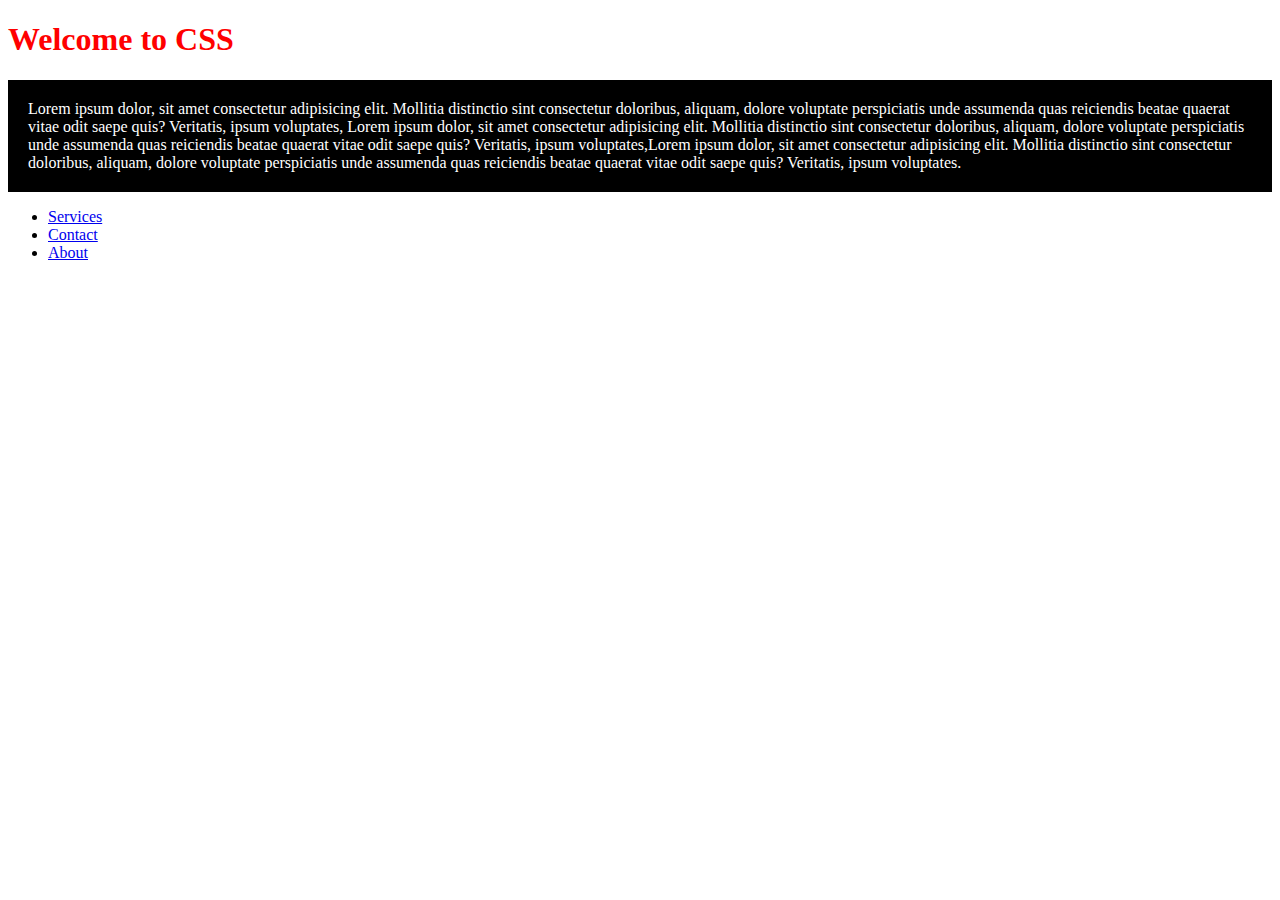
<file: index.html>
<!DOCTYPE html>
<html lang="en">
  <head>
    <meta charset="UTF-8" />
    <meta http-equiv="X-UA-Compatible" content="IE=edge" />
    <meta name="viewport" content="width=device-width, initial-scale=1.0" />
    <link rel="stylesheet" href="all_css/index.css" />
    <title>Document</title>
  </head>
  <body>
    <h1 style="color: red">Welcome to CSS</h1>
    <p>
      Lorem ipsum dolor, sit amet consectetur adipisicing elit. Mollitia distinctio sint consectetur
      doloribus, aliquam, dolore voluptate perspiciatis unde assumenda quas reiciendis beatae
      quaerat vitae odit saepe quis? Veritatis, ipsum voluptates, Lorem ipsum dolor, sit amet
      consectetur adipisicing elit. Mollitia distinctio sint consectetur doloribus, aliquam, dolore
      voluptate perspiciatis unde assumenda quas reiciendis beatae quaerat vitae odit saepe quis?
      Veritatis, ipsum voluptates,Lorem ipsum dolor, sit amet consectetur adipisicing elit. Mollitia
      distinctio sint consectetur doloribus, aliquam, dolore voluptate perspiciatis unde assumenda
      quas reiciendis beatae quaerat vitae odit saepe quis? Veritatis, ipsum voluptates.
    </p>

    <ul>
      <li>
        <a href="services.html">Services</a>
      </li>
      <li>
        <a href="contact.html">Contact</a>
      </li>
      <li>
        <a href="about.html">About</a>
      </li>
    </ul>
  </body>
</html>
</file>
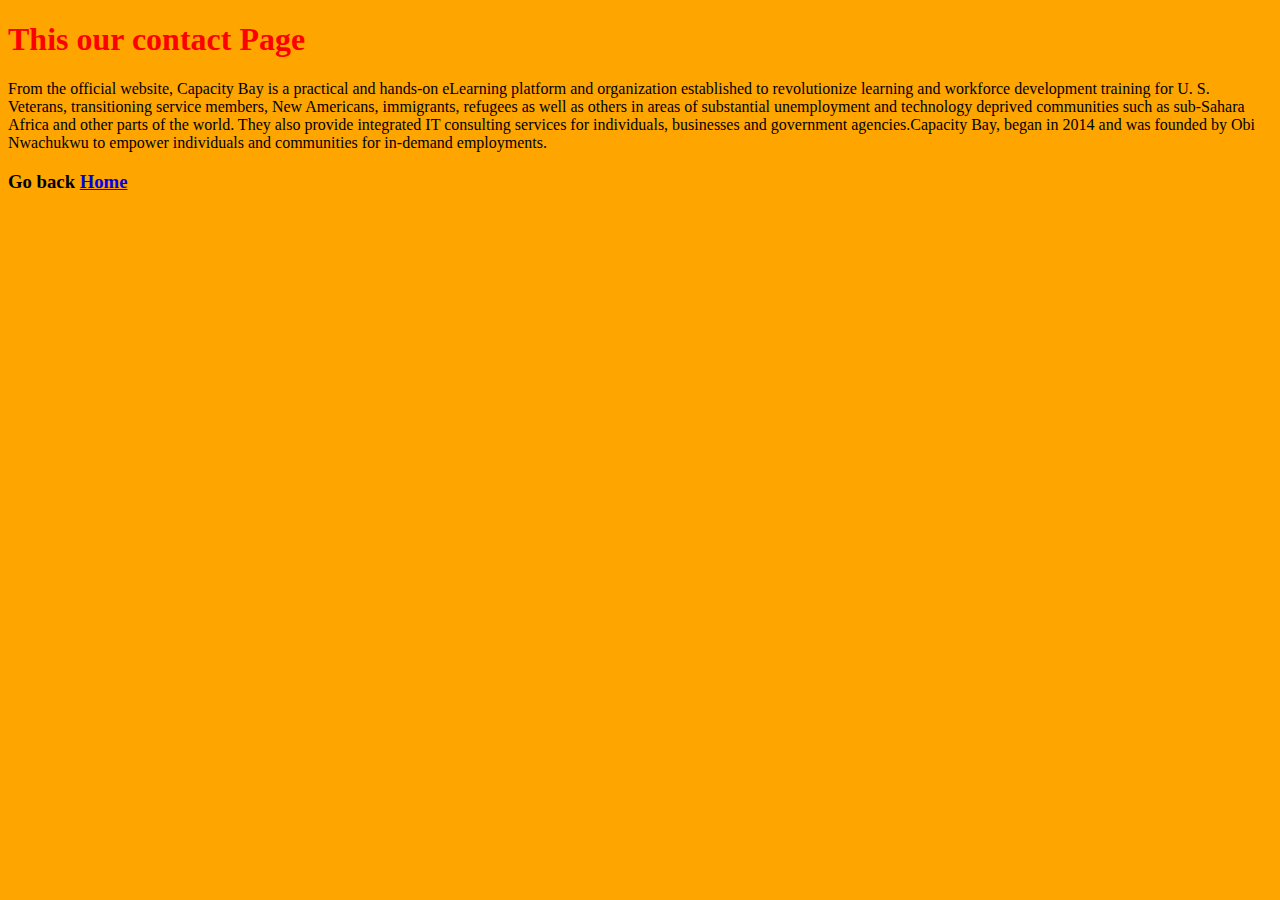
<file: about.html>
<!DOCTYPE html>
<html lang="en">
  <head>
    <meta charset="UTF-8" />
    <meta http-equiv="X-UA-Compatible" content="IE=edge" />
    <meta name="viewport" content="width=   , initial-scale=1.0" />
    <style>
      body {
        background-color: orange;
      }
      h1 {
        color: red;
      }
    </style>
    <title>About</title>
  </head>
  <body>
    <h1>This our contact Page</h1>
    <p>
      From the official website, Capacity Bay is a practical and hands-on eLearning platform and
      organization established to revolutionize learning and workforce development training for U.
      S. Veterans, transitioning service members, New Americans, immigrants, refugees as well as
      others in areas of substantial unemployment and technology deprived communities such as
      sub-Sahara Africa and other parts of the world. They also provide integrated IT consulting
      services for individuals, businesses and government agencies.Capacity Bay, began in 2014 and
      was founded by Obi Nwachukwu to empower individuals and communities for in-demand employments.
    </p>
    <h3>
      Go back
      <a href="index.html">Home</a>
    </h3>
  </body>
</html>
</file>
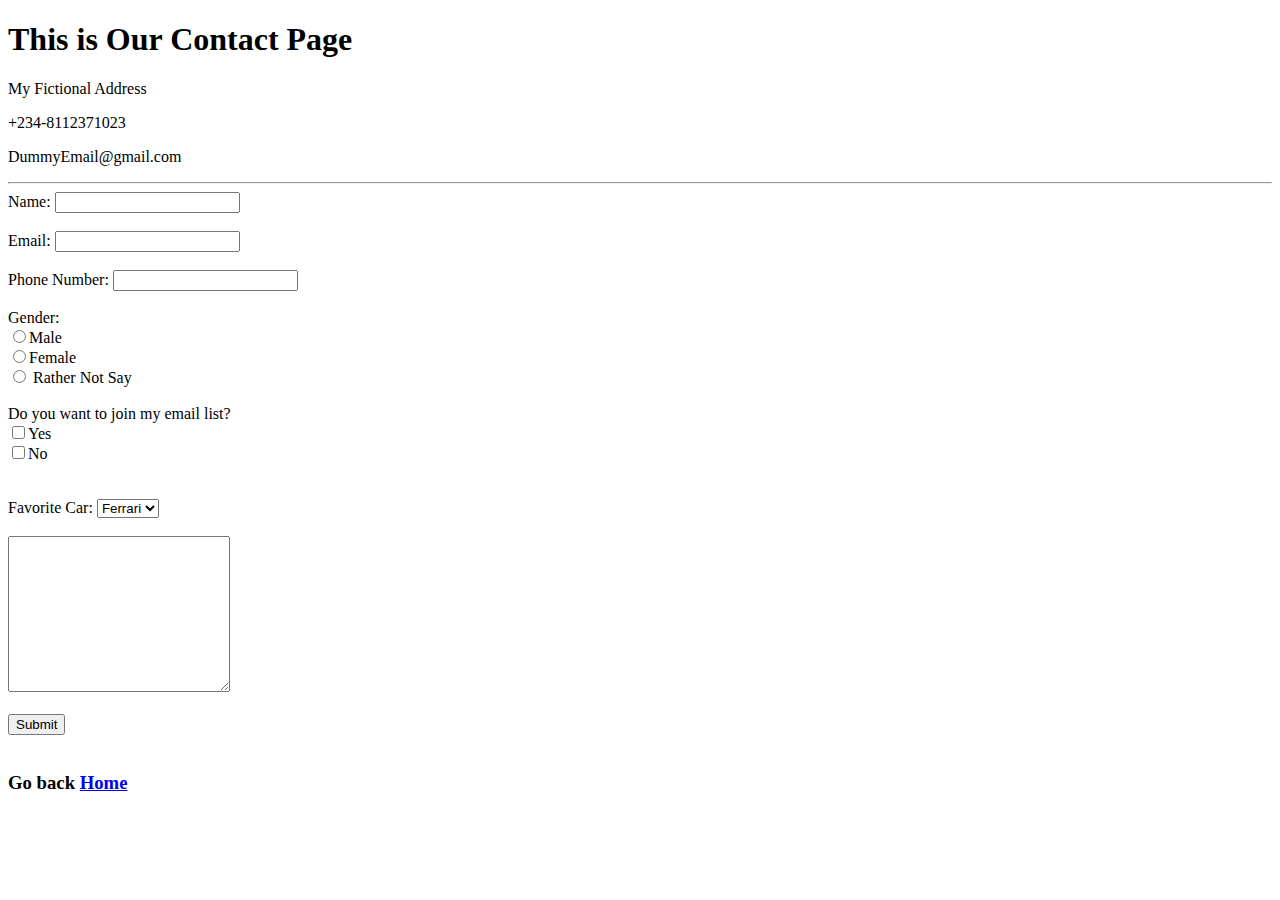
<file: contact.html>
<!DOCTYPE html>
<html lang="en">
  <head>
    <meta charset="UTF-8" />
    <meta http-equiv="X-UA-Compatible" content="IE=edge" />
    <meta name="viewport" content="width=device-width, initial-scale=1.0" />
    <title>Contact Page</title>
  </head>
  <body>
    <h1>This is Our Contact Page</h1>
    <p>My Fictional Address</p>
    <p>+234-8112371023</p>
    <p>DummyEmail@gmail.com</p>
    <hr />
    <form action="mailto: godspoweraino@gmail.com">
      <label for="Name">Name:</label>
      <input type="text" name="Name" required />
      <br />
      <br />
      <label for="email">Email:</label>
      <input type="email" name="email" required />
      <br />
      <br />
      <label for="phone number">Phone Number:</label>
      <input type="number" name="phone number" required />
      <br />
      <br />
      <label for="gender">Gender:</label><br />
      <input type="radio" name="gender" id="gender" />Male <br />
      <input type="radio" name="gender" id="gender" />Female <br />
      <input type="radio" name="gender" id="gender" /> Rather Not Say
      <br />
      <br />
      <label for="email">Do you want to join my email list?</label><br />
      <input type="checkbox" name="Email" id="email" />Yes<br />
      <input type="checkbox" name="Email" id="email" />No<br />
      <br />
      <br />
      <label for="Cars"> Favorite Car:</label>
      <select name="cars" id="Cars">
        <option value="Ferrari" name="Ferrari">Ferrari</option>
        <option value="Benz" name="Benz">Benz</option>
        <option value="BMW" name="BMW">BMW</option>
      </select>
      <br />
      <br />
      <textarea name="" id="" cols="25" rows="10"> </textarea>
      <br />
      <br />
      <button type="submit">Submit</button><br />
    </form>
    <br />

    <h3>
      Go back
      <a href="index.html">Home</a>
    </h3>
  </body>
</html>
</file>
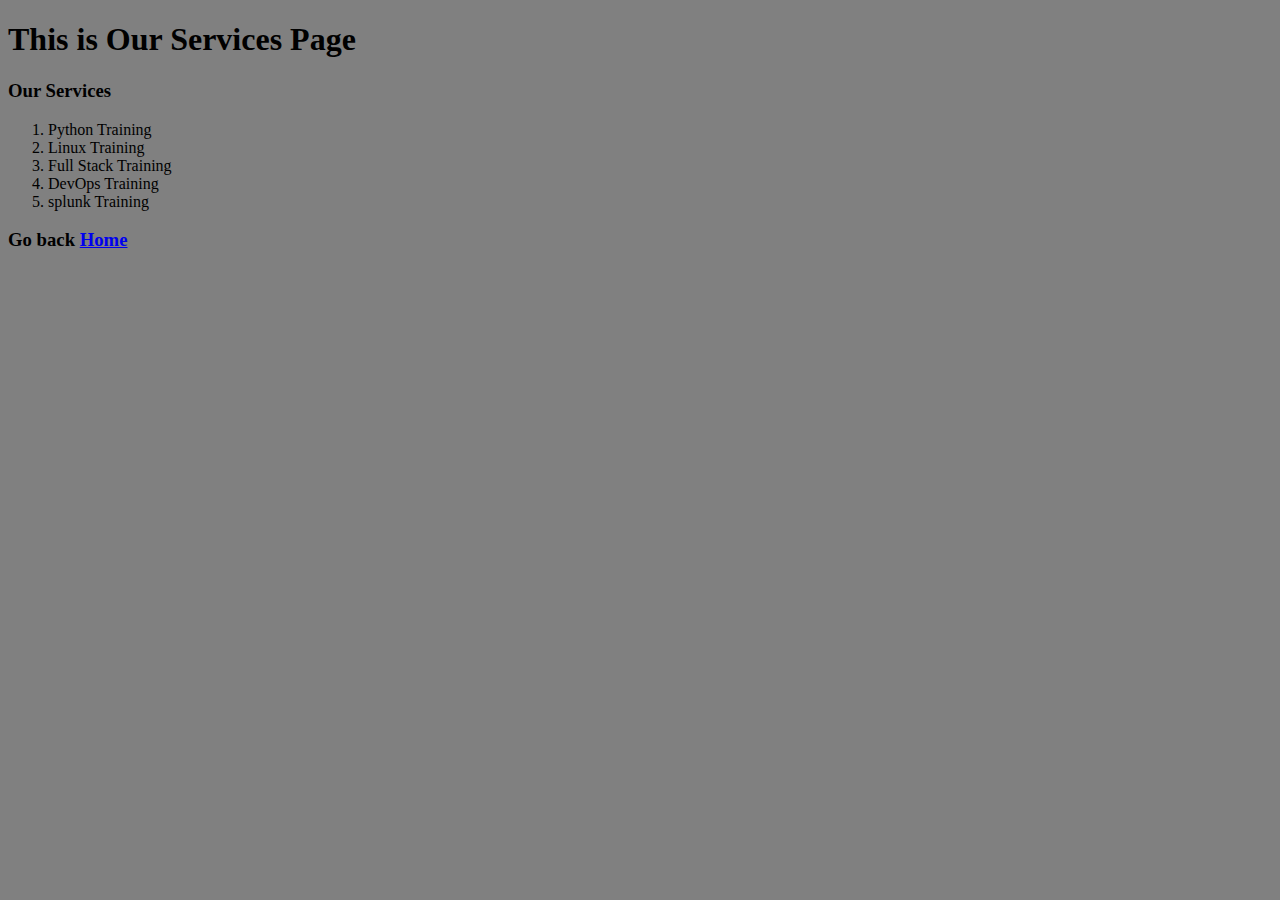
<file: services.html>
<!DOCTYPE html>
<html lang="en">
  <head>
    <meta charset="UTF-8" />
    <meta http-equiv="X-UA-Compatible" content="IE=edge" />
    <meta name="viewport" content="width=device-width, initial-scale=1.0" />
    <style>
      body {
        background-color: gray;
      }
    </style>
    <title>Document</title>
  </head>
  <body>
    <h1>This is Our Services Page</h1>
    <div>
      <h3>Our Services</h3>
      <ol>
        <li>Python Training</li>
        <li>Linux Training</li>
        <li>Full Stack Training</li>
        <li>DevOps Training</li>
        <li>splunk Training</li>
      </ol>
    </div>

    <h3>
      Go back
      <a href="index.html">Home</a>
    </h3>
  </body>
</html>
</file>
<file: all_css/index.css>
p {
  padding: 20px;
  color: white;
  background-color: black;
}
</file>
